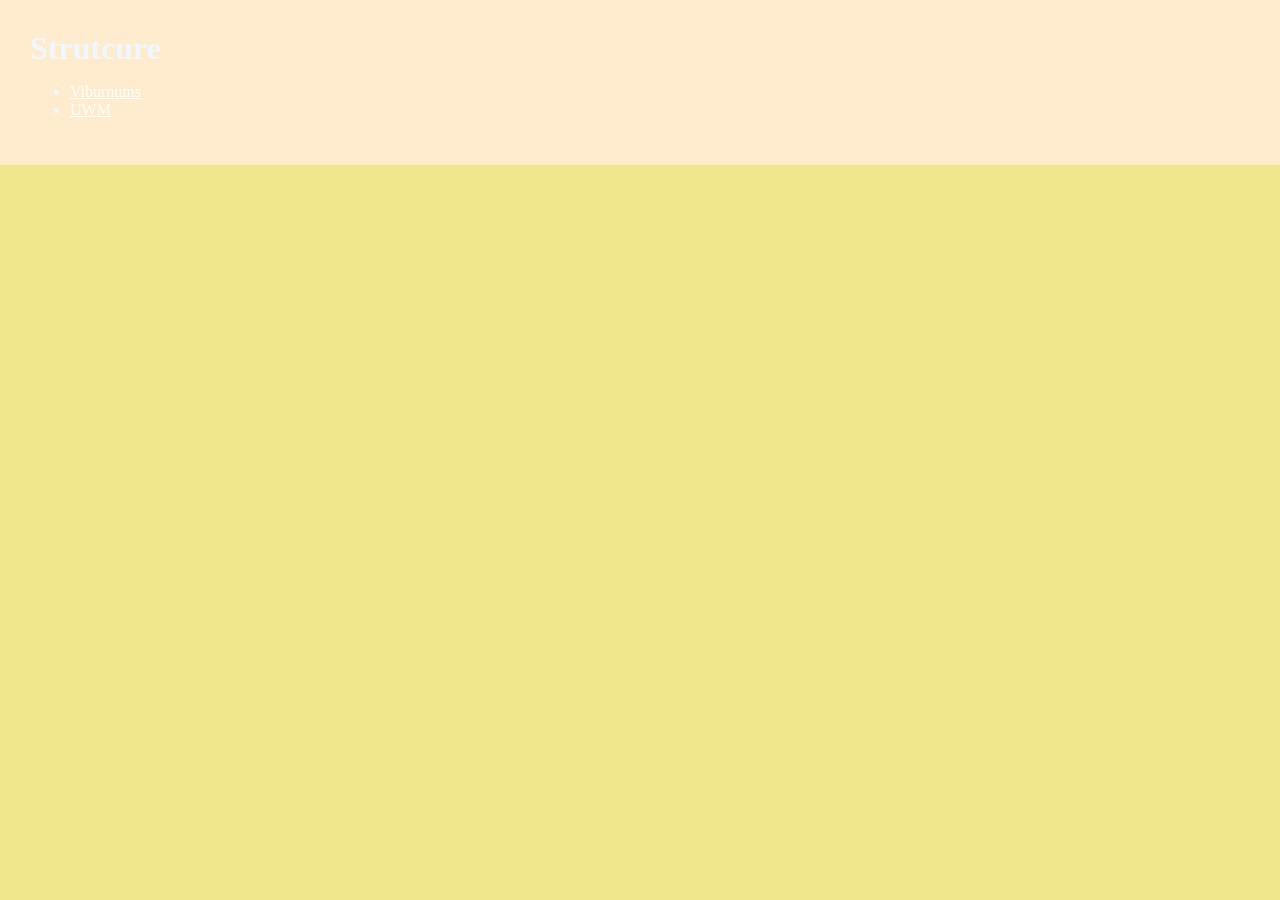
<file: index.html>
<!DOCTYPE html>
<html lang="en">

<head>
<meta charset="=utf-8">
<title>Structure</title>
<link rel="stylesheet" href="color.css">
</head>


<body>
<header class="siteheader">
    <H1 class="page-name">Strutcure</H1> 

    <ul>
        
    <li>
        <a class= nav-links href="viburnums.html" >Viburnums</a>
    </li>

    <li>
        <a class= nav-links href="uwm.html" >UWM</a>
    </li>
    </ul>

</header>
</body>




</html>
</file>
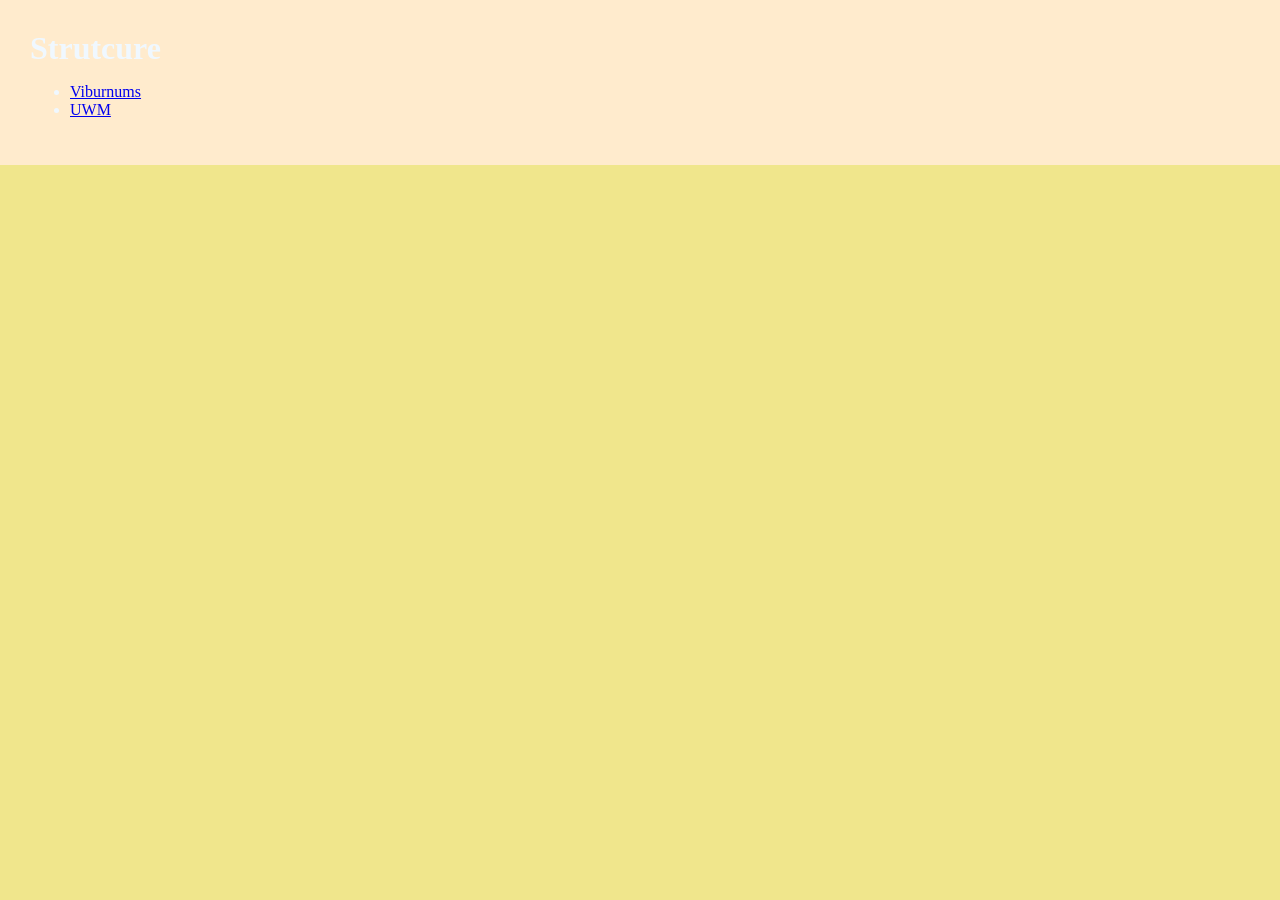
<file: site.html>
<!DOCTYPE html>
<html lang="en">

<head>
<meta charset="=utf-8">
<title>Structure</title>
<link rel="stylesheet" href="color.css">
</head>


<body>
<header class="siteheader">
    <H1 class="page-name">Strutcure</H1> 

    <ul>
        
    <li>
        <a href="viburnums.html" >Viburnums</a>
    </li>

    <li>
        <a href="uwm.html" >UWM</a>
    </li>

    </ul>

</header>
</body>




</html>
</file>
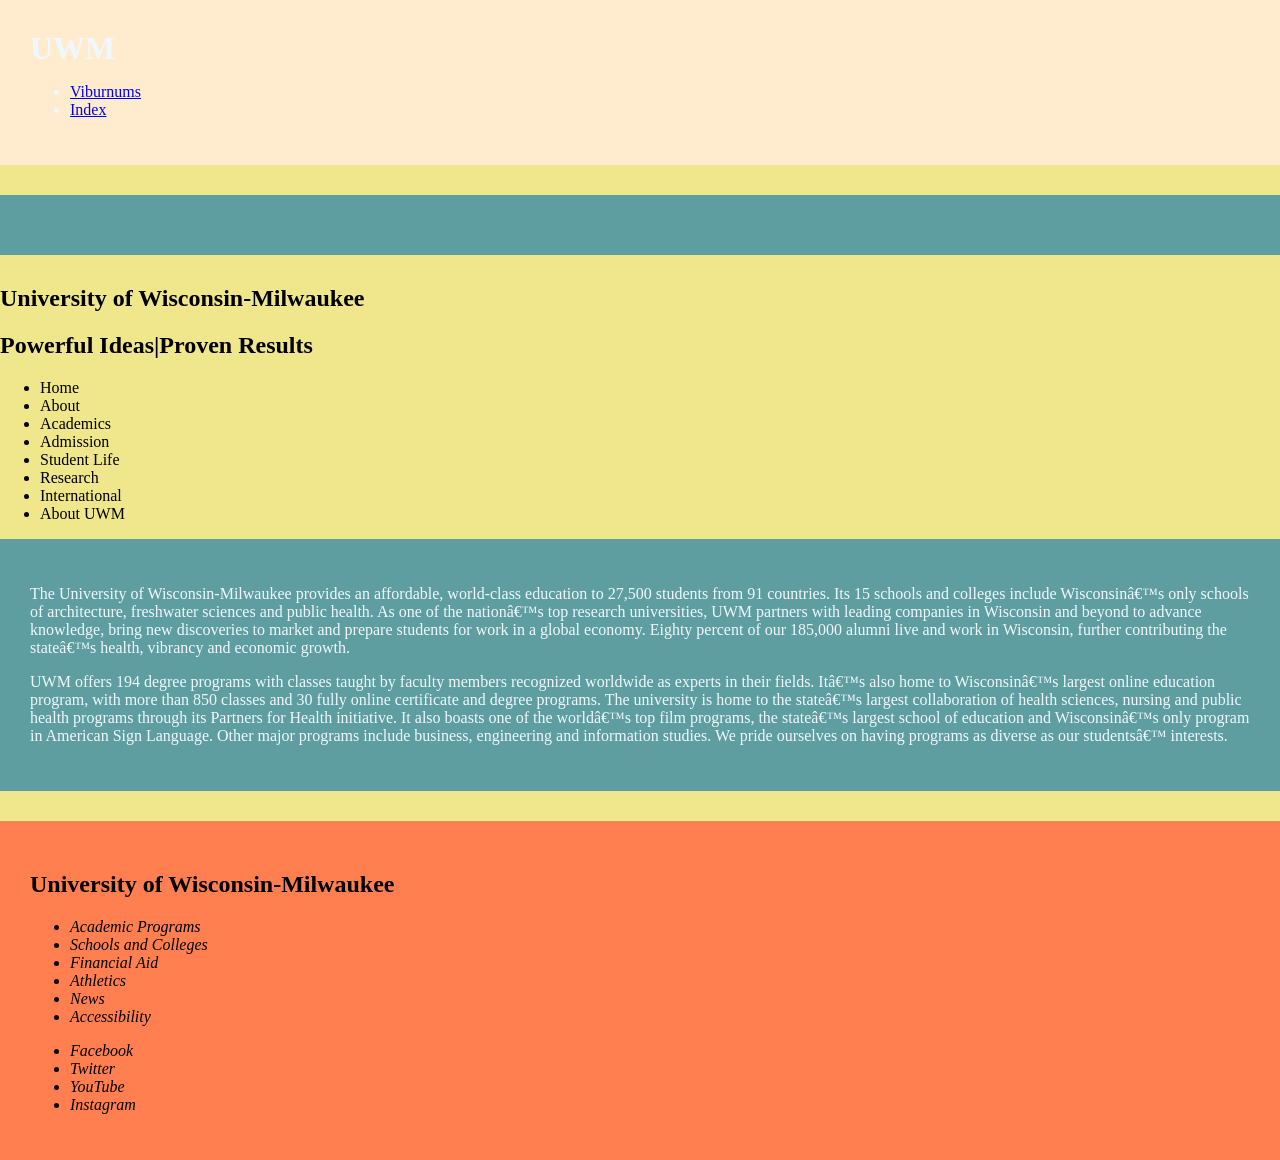
<file: uwm.html>
<!DOCTYPE html>
<html lang="en">

<head>
<meta charset="=utf-8">
<title>UWM</title>
<link rel="stylesheet" href="uwm.css">
</head>


<body>
<header class="siteheader">
    <H1 class="page-name">UWM</H1> 

    <ul>
        
    <li>
        <a href="viburnums.html" >Viburnums</a>
    </li>

    <li>
        <a href="index.html" >Index</a>
    </li>

    </ul>

</header>
</body>

<body>
<main class="main-content"></main>

<h2>University of Wisconsin-Milwaukee</h2>

<h2>Powerful Ideas|Proven Results</h2>

<ul>
<li>Home</li>
<li>About</li>
<li>Academics</li>
<li>Admission</li>
<li>Student Life</li>
<li>Research</li>
<li>International</li>
<li>About UWM</li>
</ul>

<body>
 <main class="main-content">
<p>The University of Wisconsin-Milwaukee provides an affordable, 
world-class education to 27,500 students from 91 countries. 
Its 15 schools and colleges include Wisconsin’s only schools of architecture, 
freshwater sciences and public health. As one of the nation’s top 
research universities, UWM partners with leading companies in Wisconsin and beyond 
to advance knowledge, bring new discoveries to market and prepare students for work 
in a global economy. Eighty percent of our 185,000 alumni live and work in Wisconsin, 
further contributing the state’s health, vibrancy and economic growth.</p>

<P>UWM offers 194 degree programs with classes taught by faculty members recognized 
worldwide as experts in their fields. It’s also home to Wisconsin’s largest online 
education program, with more than 850 classes and 30 fully online certificate and 
degree programs. The university is home to the state’s largest collaboration of health sciences,
 nursing and public health programs through its Partners for Health initiative. It also boasts 
 one of the world’s top film programs, the state’s largest school of education and Wisconsin’s
  only program in American Sign Language. Other major programs include business, engineering and 
  information studies. We pride ourselves on having programs as diverse as our students’ interests.</P>
</main>
</body>

<footer class="site-footer">

<h2>University of Wisconsin-Milwaukee</h2>
<address>
<ul>
<li>Academic Programs</li>
<li>Schools and Colleges</li>
<li>Financial Aid</li>
<li>Athletics</li>
<li>News</li>
<li>Accessibility</li>
</ul>
<ul>
<li>Facebook</li>
<li>Twitter</li>
<li>YouTube</li>
<li>Instagram</li>
</ul>
</body>
</address>
</footer>


</html>
</file>
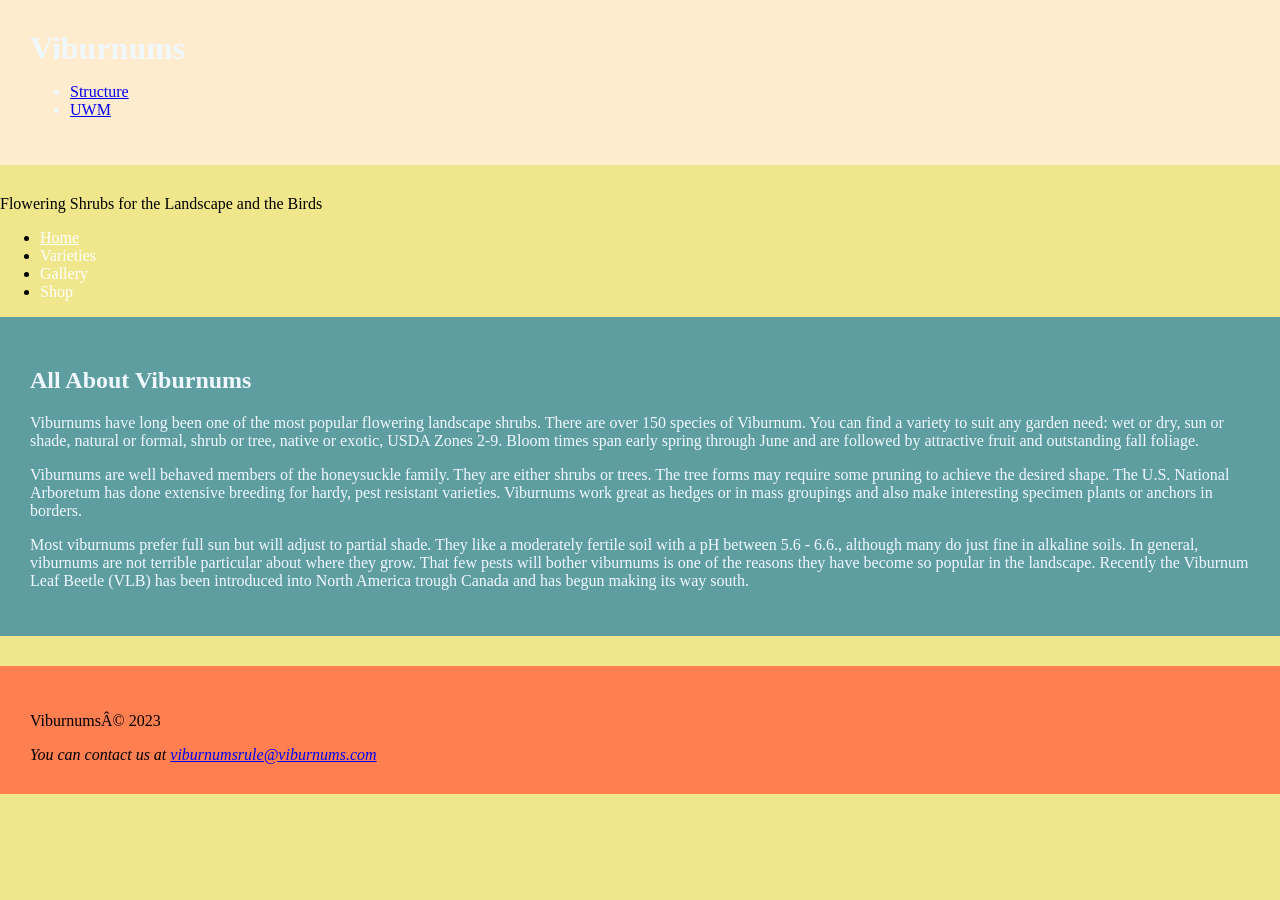
<file: viburnums.html>
<!DOCTYPE html>
<html lang="en">

<head>
<meta charset="=utf-8">
<title>Viburnums</title>
<link rel="stylesheet" href="color.css">
</head>


<body>
    <header class="siteheader">
    <H1 class="page-name">Viburnums</H1> 

    <ul>
        
    <li>
        <a href="index.html" >Structure</a>
    </li>

    <li>
        <a href="uwm.html" >UWM</a>
    </li>

</header>
</body>

<body>
<p>Flowering Shrubs for the Landscape and the Birds</p>
<ul>
<li><a class="nav-links" href="index.html">Home</a></li>
<li> <a class="nav-links"> Varieties</a></li>
<li> <a class="nav-links">Gallery</a></li>
<li><a class="nav-links" >Shop</a></li>
</ul>

</body>


<body>
<main class="main-content">
<h2>All About Viburnums</h2>

<p>Viburnums have long been one of the most popular flowering landscape shrubs. 
There are over 150 species of Viburnum. 
You can find a variety to suit any garden need: wet or dry, sun or shade, natural or formal, 
shrub or tree, native or exotic, USDA Zones 2-9. Bloom times span early spring through June 
and are followed by attractive fruit and outstanding fall foliage.</p>

<p>Viburnums are well behaved members of the honeysuckle family. 
They are either shrubs or trees. 
The tree forms may require some pruning to achieve the desired shape. 
The U.S. National Arboretum has done extensive breeding for hardy, pest resistant varieties.
Viburnums work great as hedges or in mass groupings and also make interesting 
specimen plants or anchors in borders.</p>

<p>Most viburnums prefer full sun but will adjust to partial shade. 
They like a moderately fertile soil with a pH between 5.6 - 6.6., 
although many do just fine in alkaline soils. 
In general, viburnums are not terrible particular about where they grow.

That few pests will bother viburnums is one of the reasons they have
 become so popular in the landscape.
  Recently the Viburnum Leaf Beetle (VLB) has been introduced 
  into North America trough Canada and has begun making its way south.</p>

  </main> 
  </body> 



 <footer class="sitefooter">
<p>Viburnums© 2023</p>
<address>
You can contact us at <a href="mailto">viburnumsrule@viburnums.com</a>
</address>
</footer>

</html>
</file>
<file: color.css>
html {
background-color: khaki;
}

body {
margin: 0%;

}

.siteheader {
    background-color:
     blanchedalmond;
    padding: 30px;
    margin-bottom: 30px;
    color:aliceblue
}

.page-name {
margin: 0%;

}

.nav-links {
    color:white
}
.nav-links:hover {
background-color:aliceblue;
color: black;
padding: 10px;
}

.nav-links:active {
background-color: blueviolet;
}

/* this is with the keyboard. */
.nav-links:focus {
font-size: 30px; 
} 


.main-content {
background-color: cadetblue;
padding: 30px;
color: aliceblue;
margin-bottom: 30px;

}

.sitefooter {
    background-color: coral;
    padding: 30px;
    margin-top: 30px;
}
</file>
<file: uwm.css>
html {
background-color: khaki;
}

body {
margin: 0%;

}

.siteheader {
    background-color:
     blanchedalmond;
    padding: 30px;
    margin-bottom: 30px;
    color:aliceblue
}

.page-name {
margin: 0%;

}

.nav-links {
    color:white 
}


.main-content {
background-color: cadetblue;
padding: 30px;
color: aliceblue;
margin-bottom: 30px;

}

.site-footer {
    background-color: coral;
    padding: 30px;
    margin-top: 30px;
}
</file>
